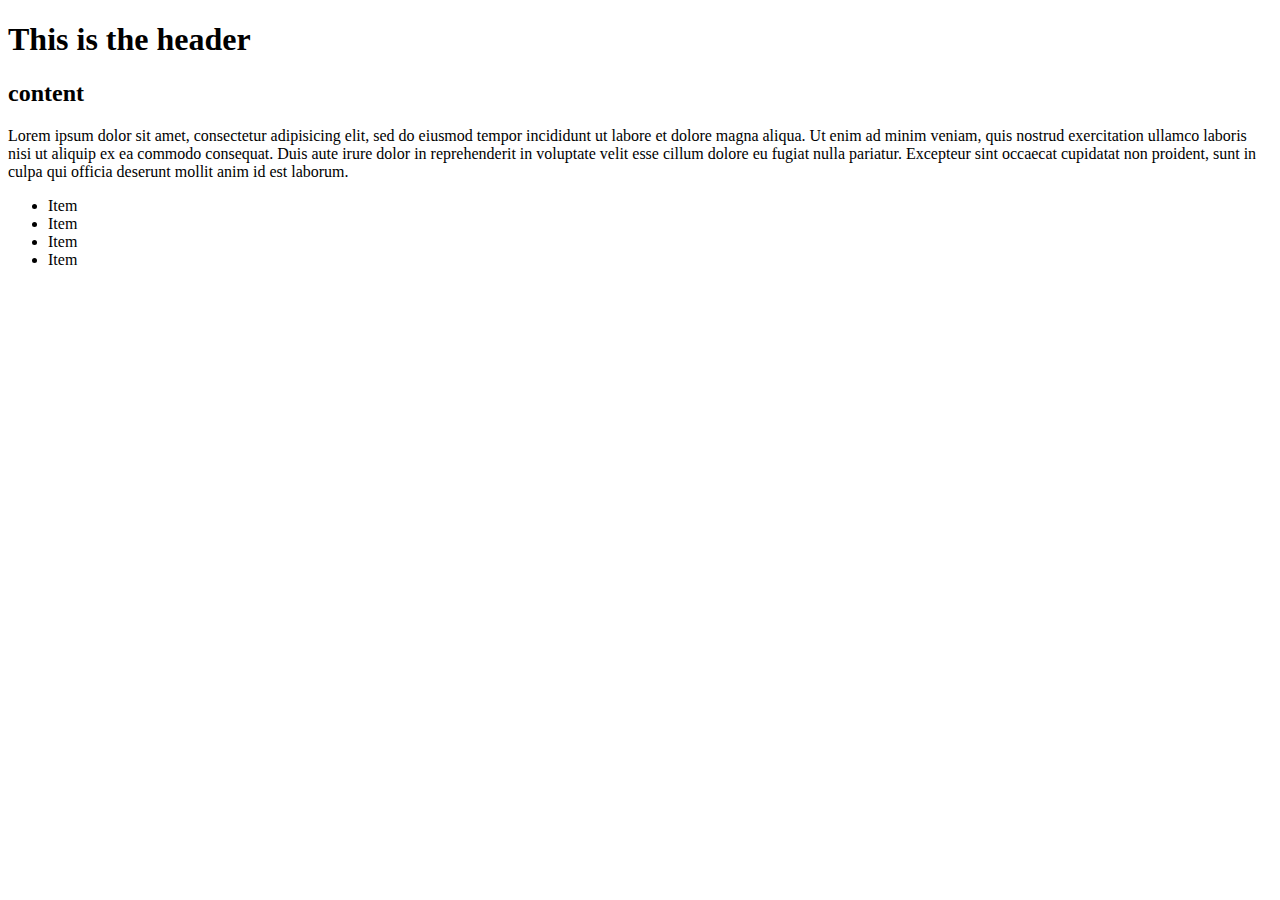
<file: 10_nested-templates/03_defined-templates/index.html>
<!DOCTYPE html>
<html lang="en">
<head>
    <meta charset="UTF-8">
    <meta name="viewport" content="width=device-width, initial-scale=1.0">
    <meta http-equiv="X-UA-Compatible" content="ie=edge">
    <title>Document</title>
</head>
<body>
    
<header>
    <h1>This is the header</h1>
</header>

    <main>
        <section>
            <h2>content</h2>
            <p>Lorem ipsum dolor sit amet, consectetur adipisicing elit, sed do eiusmod tempor incididunt ut labore et dolore magna aliqua. Ut enim ad minim veniam, quis nostrud exercitation ullamco laboris nisi ut aliquip ex ea commodo consequat. Duis aute irure dolor in reprehenderit in voluptate velit esse cillum dolore eu fugiat nulla pariatur. Excepteur sint occaecat cupidatat non proident, sunt in culpa qui officia deserunt mollit anim id est laborum.</p>
        </section>
    </main>
    
<footer>
    <ul>
        <li>Item</li>
        <li>Item</li>
        <li>Item</li>
        <li>Item</li>
    </ul>
</footer>

</body>
</html>
</file>
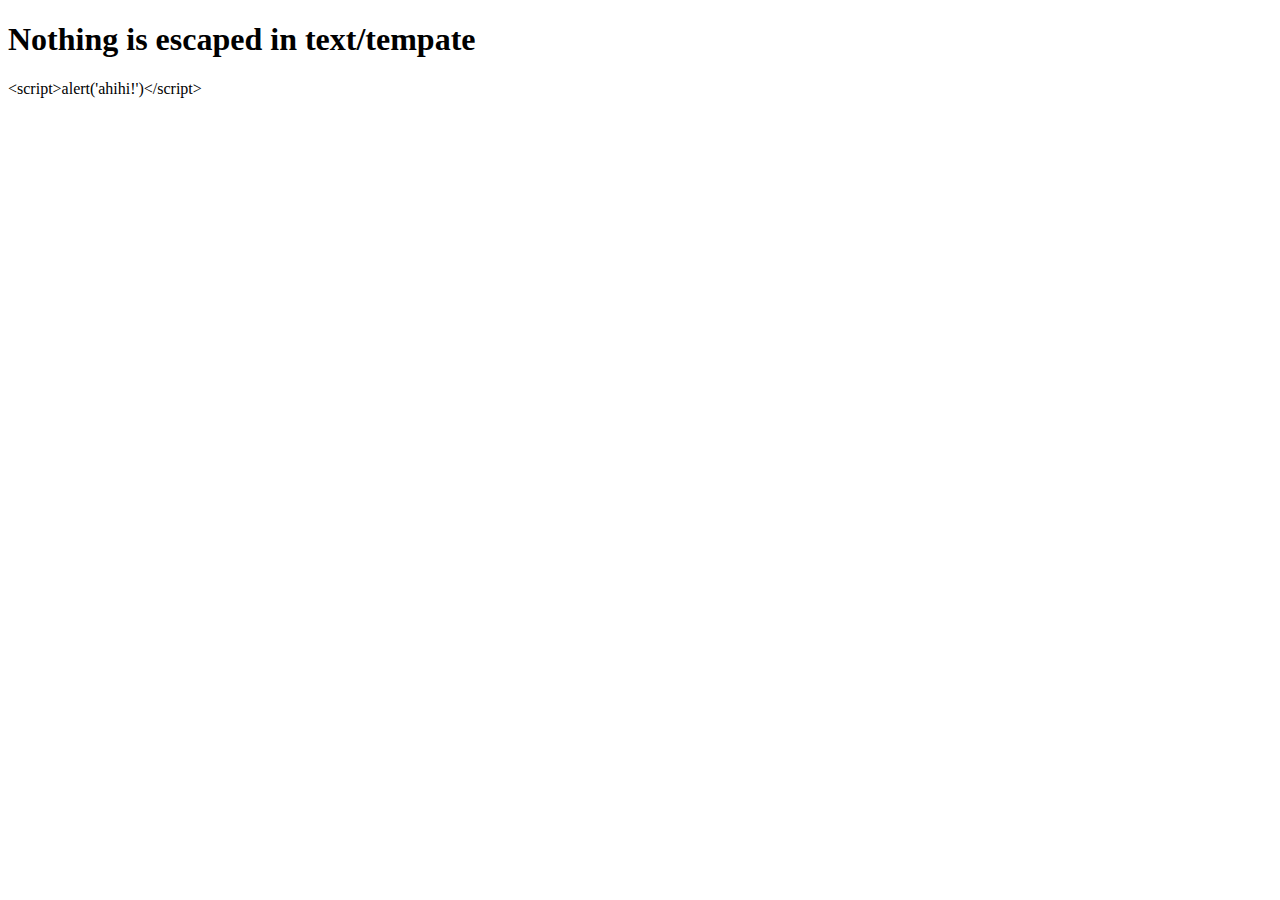
<file: 13_xss/01_escaped/index.html>
<!DOCTYPE html>
<html lang="en">
<head>
    <meta charset="UTF-8">
    <meta name="viewport" content="width=device-width, initial-scale=1.0">
    <meta http-equiv="X-UA-Compatible" content="ie=edge">
    <title>text template</title>
</head>
<body>
    <h1>Nothing is escaped in text/tempate</h1>
    &lt;script&gt;alert(&#39;ahihi!&#39;)&lt;/script&gt;

</body>
</html>
</file>
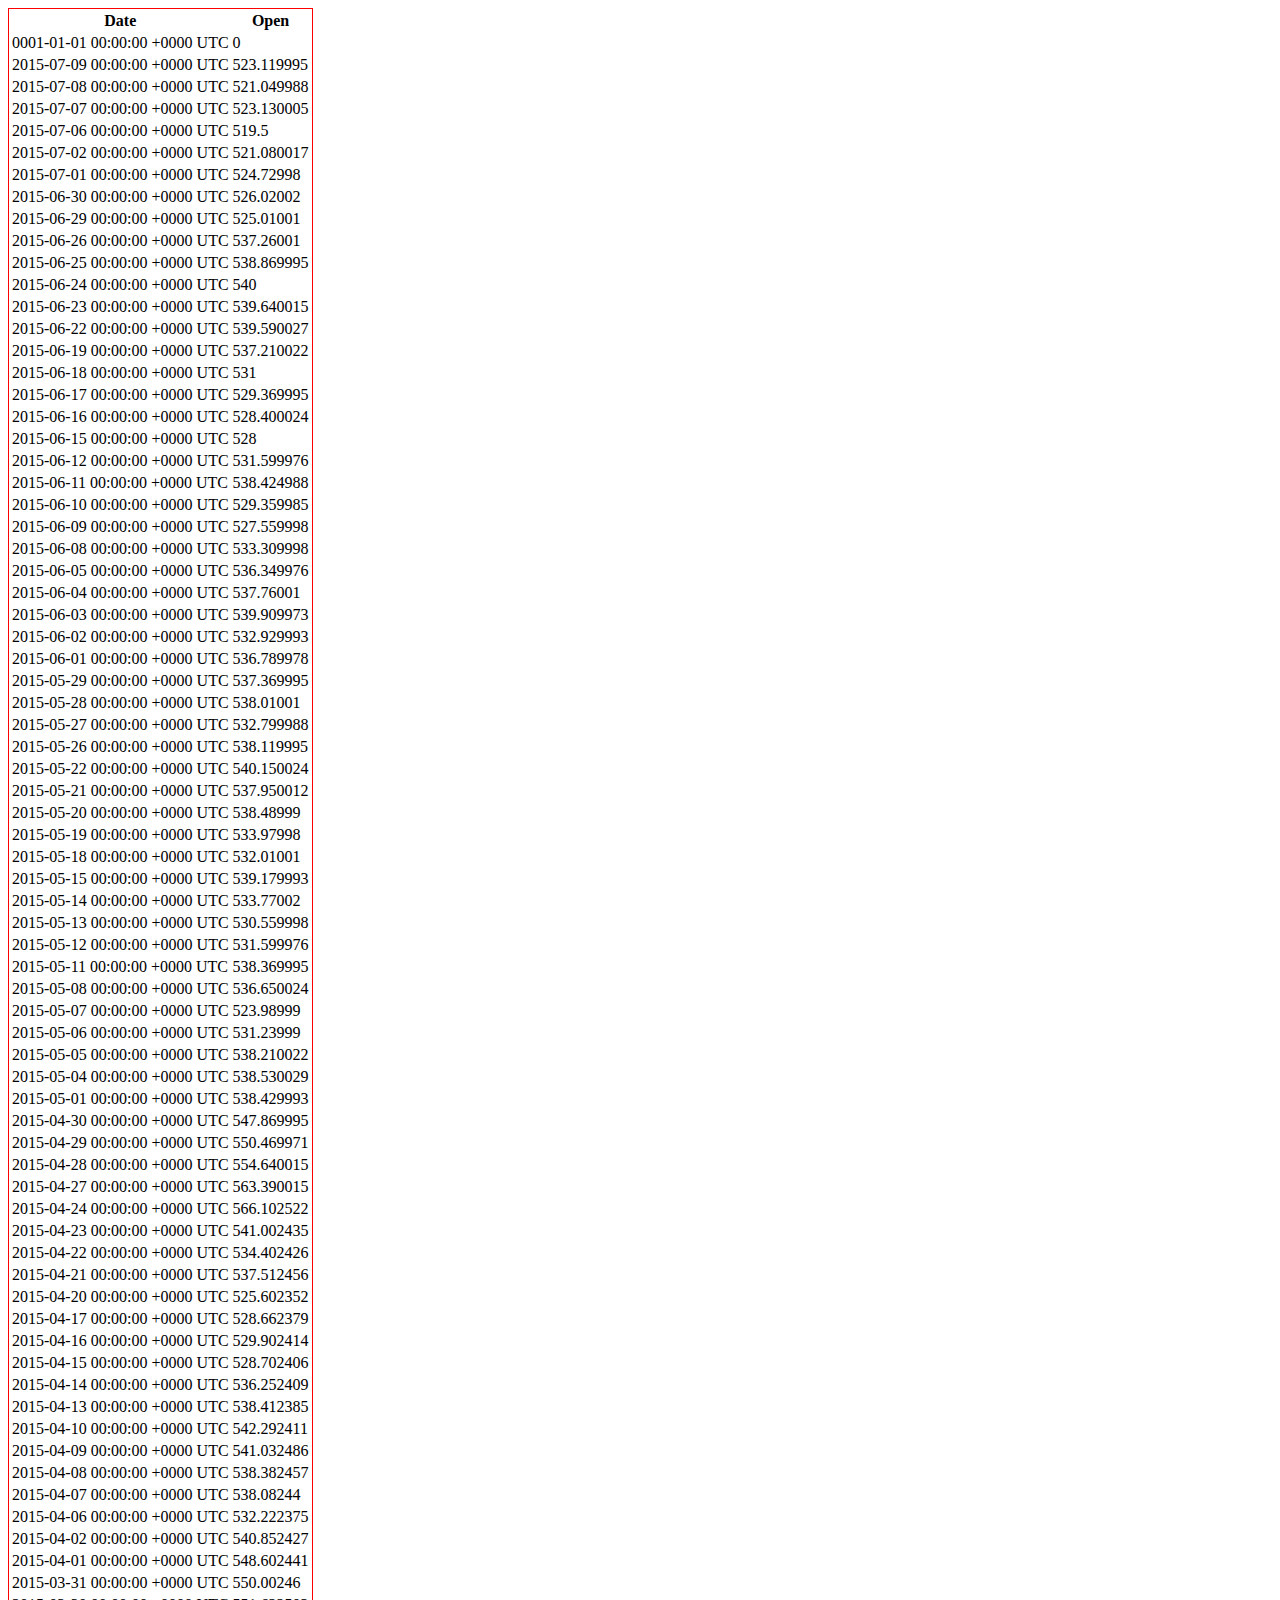
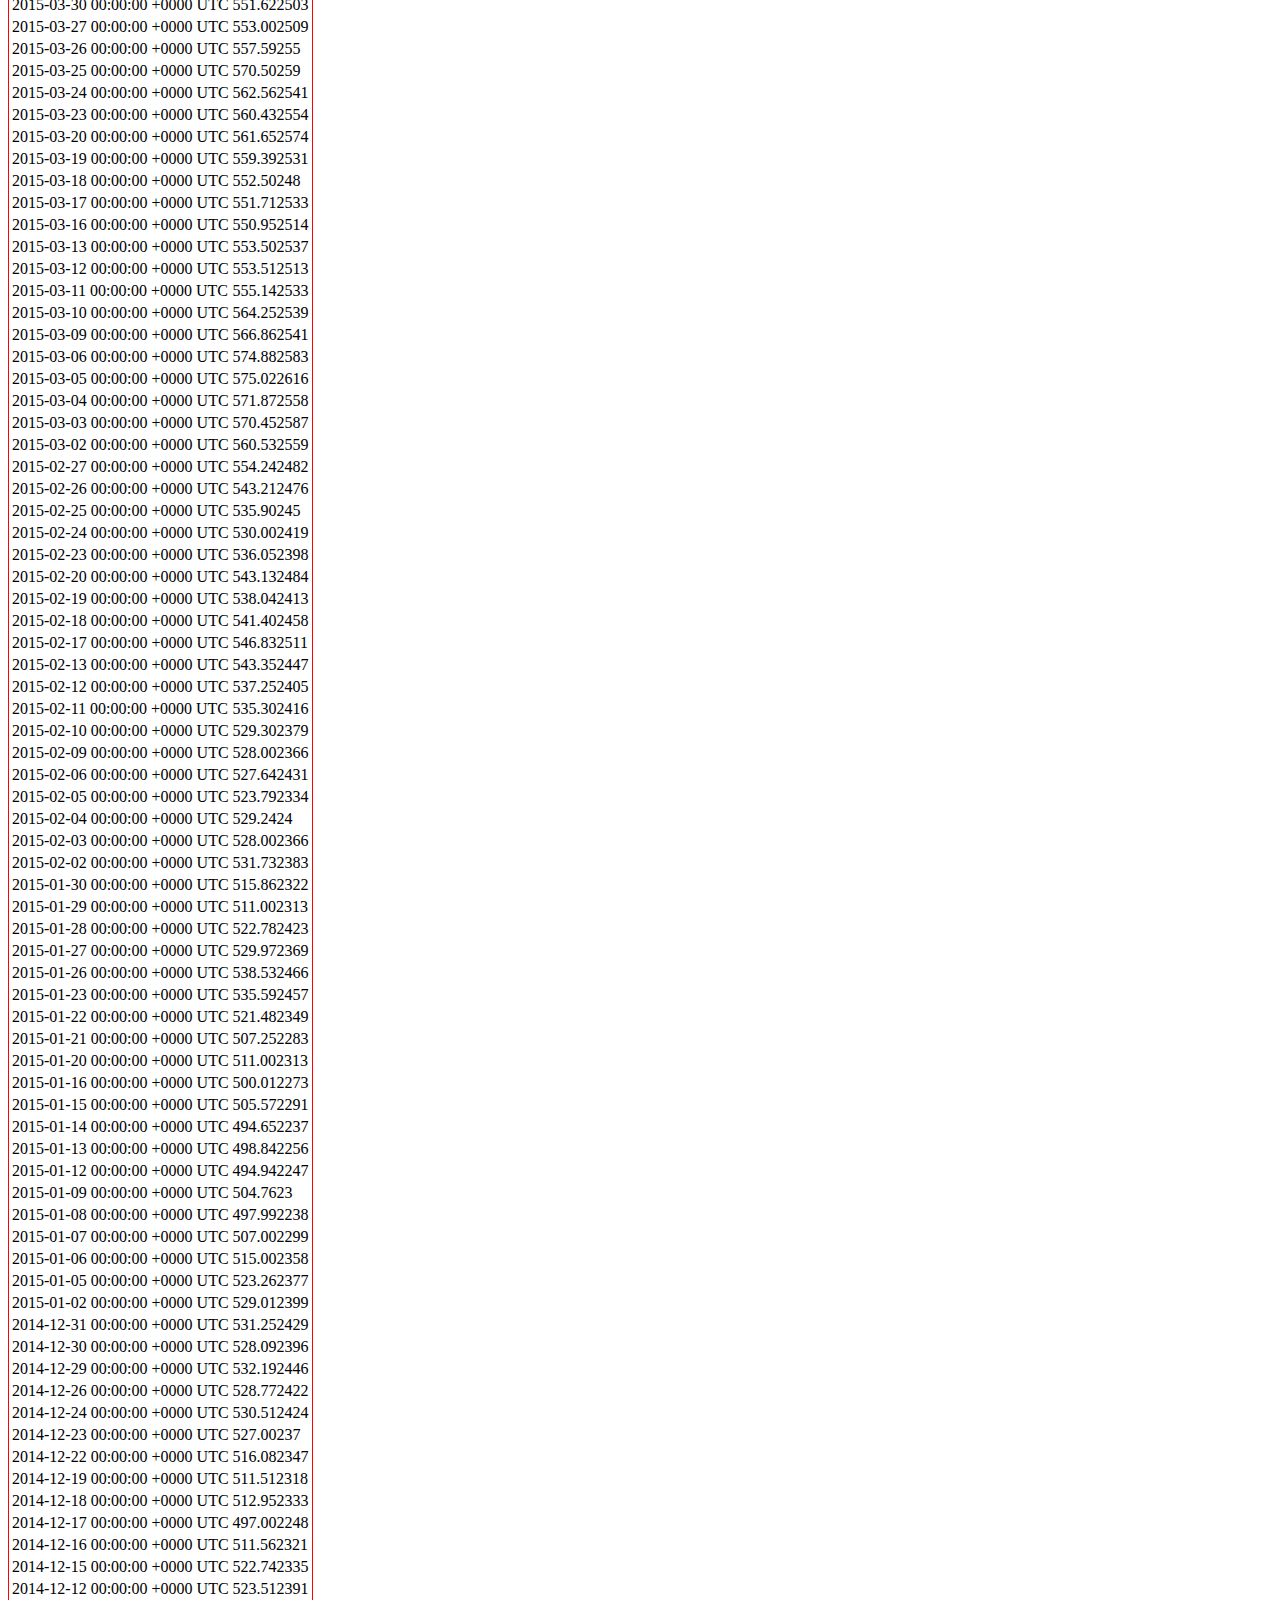
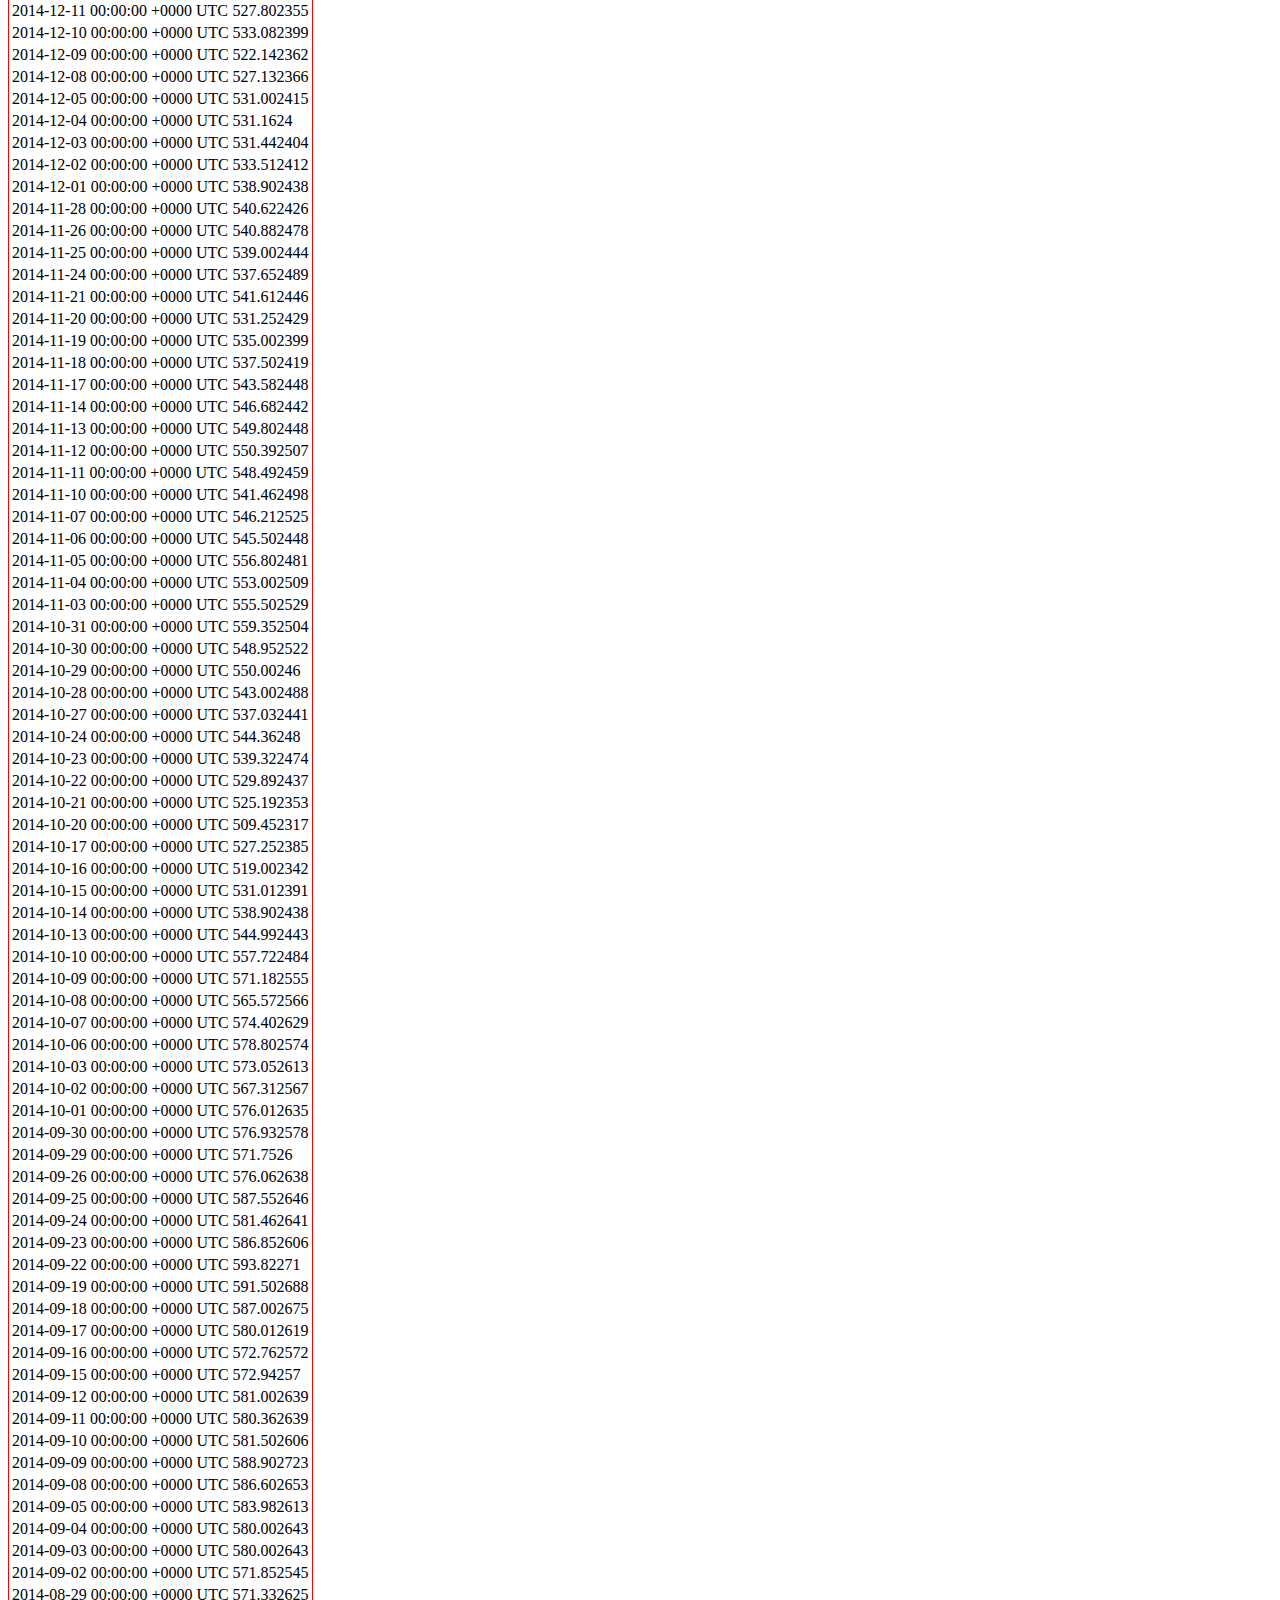
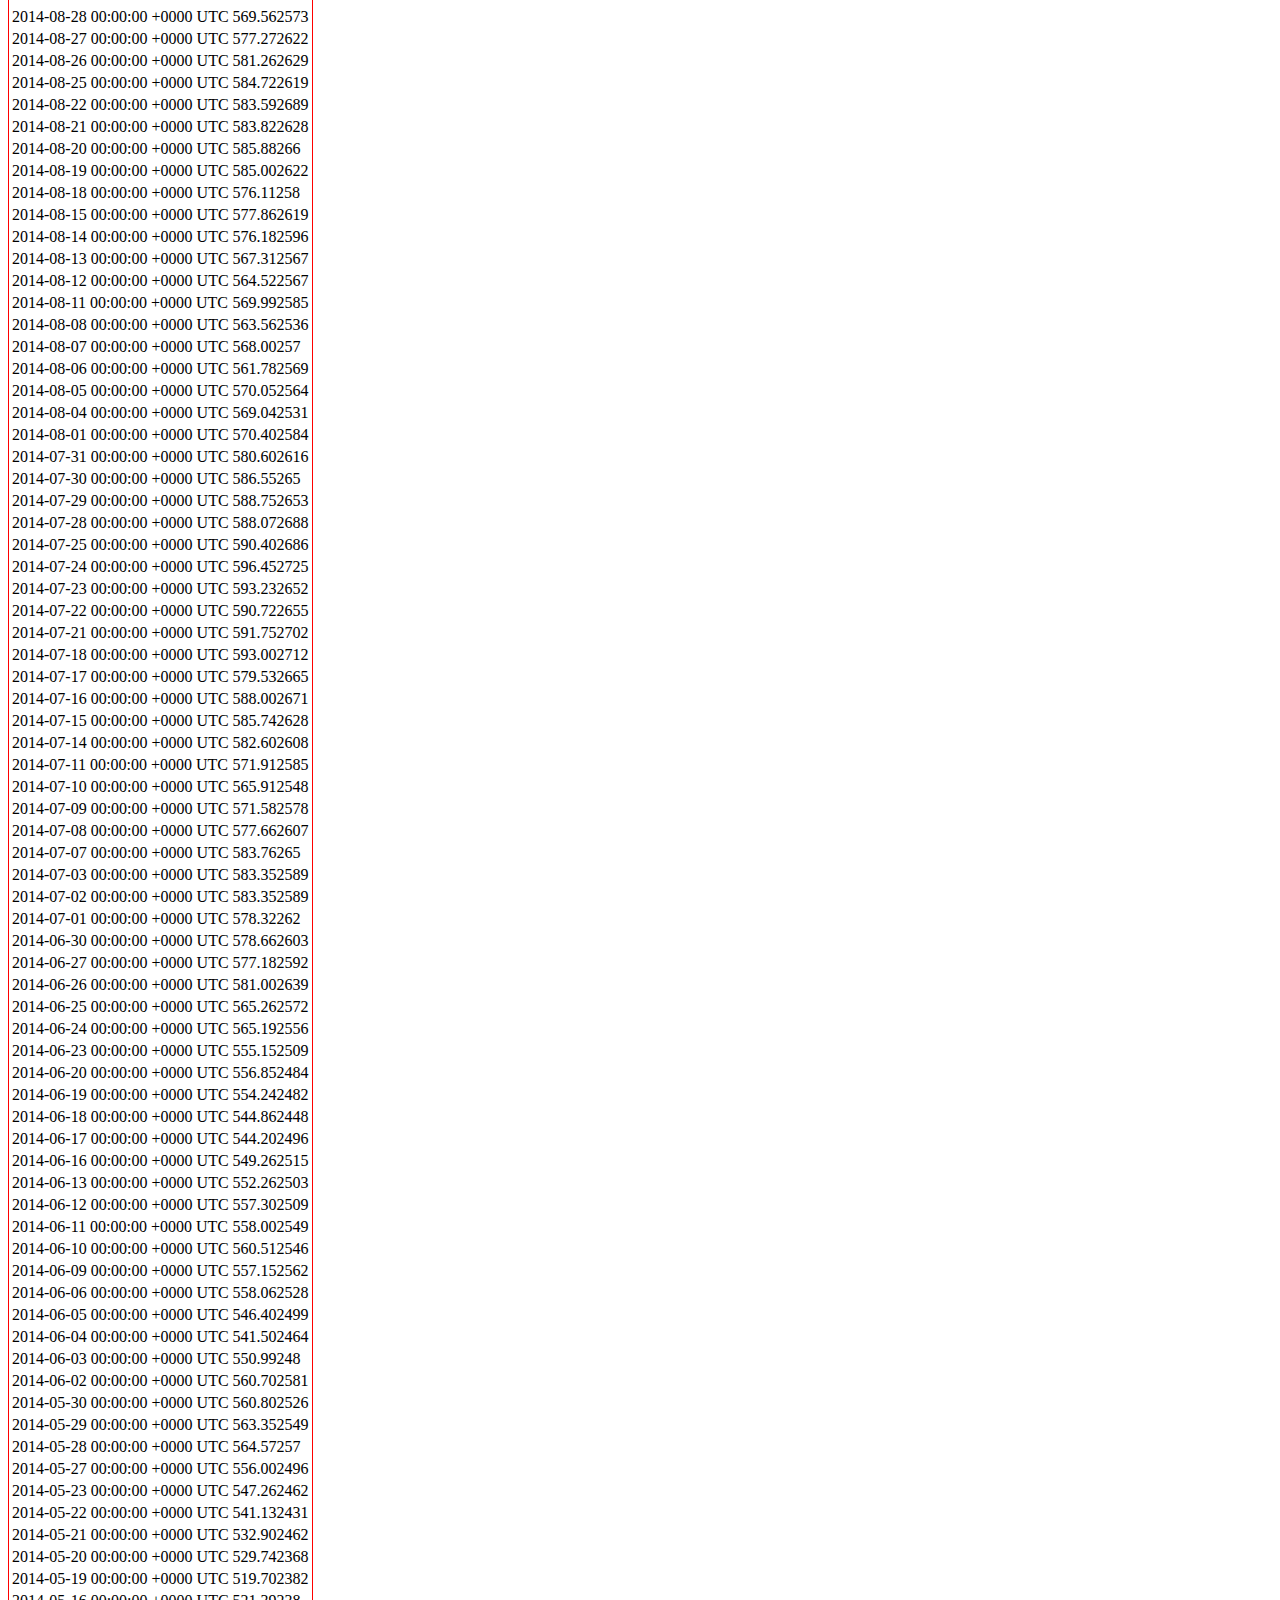
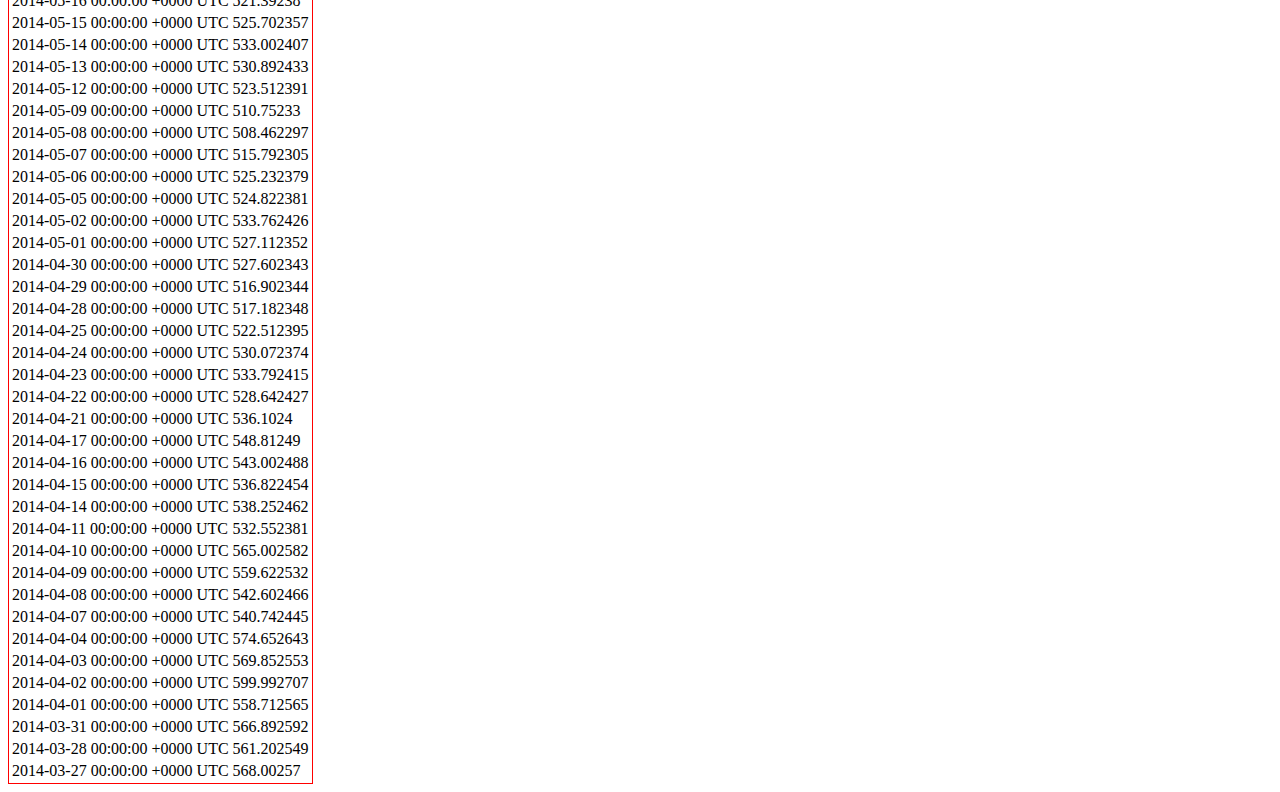
<file: 12_hands-on-exercises/05_csv-table/01/index.html>
<!DOCTYPE html>
<html lang="en">
<head>
    <meta charset="UTF-8">
    <meta name="viewport" content="width=device-width, initial-scale=1.0">
    <meta http-equiv="X-UA-Compatible" content="ie=edge">
    <title>Document</title>
    <style media="screen">
        table {
            border: 1px solid red;
        }
    </style>
</head>
<body>
    <table>
        <thead>
            <tr>

                    <th>
                        Date
                    </th>

                    <th>
                        Open
                    </th>

            </tr>

        </thead>

            <tr>
                <td>
                    0001-01-01 00:00:00 &#43;0000 UTC
                </td>
                <td>
                    0
                </td>
            </tr>

            <tr>
                <td>
                    2015-07-09 00:00:00 &#43;0000 UTC
                </td>
                <td>
                    523.119995
                </td>
            </tr>

            <tr>
                <td>
                    2015-07-08 00:00:00 &#43;0000 UTC
                </td>
                <td>
                    521.049988
                </td>
            </tr>

            <tr>
                <td>
                    2015-07-07 00:00:00 &#43;0000 UTC
                </td>
                <td>
                    523.130005
                </td>
            </tr>

            <tr>
                <td>
                    2015-07-06 00:00:00 &#43;0000 UTC
                </td>
                <td>
                    519.5
                </td>
            </tr>

            <tr>
                <td>
                    2015-07-02 00:00:00 &#43;0000 UTC
                </td>
                <td>
                    521.080017
                </td>
            </tr>

            <tr>
                <td>
                    2015-07-01 00:00:00 &#43;0000 UTC
                </td>
                <td>
                    524.72998
                </td>
            </tr>

            <tr>
                <td>
                    2015-06-30 00:00:00 &#43;0000 UTC
                </td>
                <td>
                    526.02002
                </td>
            </tr>

            <tr>
                <td>
                    2015-06-29 00:00:00 &#43;0000 UTC
                </td>
                <td>
                    525.01001
                </td>
            </tr>

            <tr>
                <td>
                    2015-06-26 00:00:00 &#43;0000 UTC
                </td>
                <td>
                    537.26001
                </td>
            </tr>

            <tr>
                <td>
                    2015-06-25 00:00:00 &#43;0000 UTC
                </td>
                <td>
                    538.869995
                </td>
            </tr>

            <tr>
                <td>
                    2015-06-24 00:00:00 &#43;0000 UTC
                </td>
                <td>
                    540
                </td>
            </tr>

            <tr>
                <td>
                    2015-06-23 00:00:00 &#43;0000 UTC
                </td>
                <td>
                    539.640015
                </td>
            </tr>

            <tr>
                <td>
                    2015-06-22 00:00:00 &#43;0000 UTC
                </td>
                <td>
                    539.590027
                </td>
            </tr>

            <tr>
                <td>
                    2015-06-19 00:00:00 &#43;0000 UTC
                </td>
                <td>
                    537.210022
                </td>
            </tr>

            <tr>
                <td>
                    2015-06-18 00:00:00 &#43;0000 UTC
                </td>
                <td>
                    531
                </td>
            </tr>

            <tr>
                <td>
                    2015-06-17 00:00:00 &#43;0000 UTC
                </td>
                <td>
                    529.369995
                </td>
            </tr>

            <tr>
                <td>
                    2015-06-16 00:00:00 &#43;0000 UTC
                </td>
                <td>
                    528.400024
                </td>
            </tr>

            <tr>
                <td>
                    2015-06-15 00:00:00 &#43;0000 UTC
                </td>
                <td>
                    528
                </td>
            </tr>

            <tr>
                <td>
                    2015-06-12 00:00:00 &#43;0000 UTC
                </td>
                <td>
                    531.599976
                </td>
            </tr>

            <tr>
                <td>
                    2015-06-11 00:00:00 &#43;0000 UTC
                </td>
                <td>
                    538.424988
                </td>
            </tr>

            <tr>
                <td>
                    2015-06-10 00:00:00 &#43;0000 UTC
                </td>
                <td>
                    529.359985
                </td>
            </tr>

            <tr>
                <td>
                    2015-06-09 00:00:00 &#43;0000 UTC
                </td>
                <td>
                    527.559998
                </td>
            </tr>

            <tr>
                <td>
                    2015-06-08 00:00:00 &#43;0000 UTC
                </td>
                <td>
                    533.309998
                </td>
            </tr>

            <tr>
                <td>
                    2015-06-05 00:00:00 &#43;0000 UTC
                </td>
                <td>
                    536.349976
                </td>
            </tr>

            <tr>
                <td>
                    2015-06-04 00:00:00 &#43;0000 UTC
                </td>
                <td>
                    537.76001
                </td>
            </tr>

            <tr>
                <td>
                    2015-06-03 00:00:00 &#43;0000 UTC
                </td>
                <td>
                    539.909973
                </td>
            </tr>

            <tr>
                <td>
                    2015-06-02 00:00:00 &#43;0000 UTC
                </td>
                <td>
                    532.929993
                </td>
            </tr>

            <tr>
                <td>
                    2015-06-01 00:00:00 &#43;0000 UTC
                </td>
                <td>
                    536.789978
                </td>
            </tr>

            <tr>
                <td>
                    2015-05-29 00:00:00 &#43;0000 UTC
                </td>
                <td>
                    537.369995
                </td>
            </tr>

            <tr>
                <td>
                    2015-05-28 00:00:00 &#43;0000 UTC
                </td>
                <td>
                    538.01001
                </td>
            </tr>

            <tr>
                <td>
                    2015-05-27 00:00:00 &#43;0000 UTC
                </td>
                <td>
                    532.799988
                </td>
            </tr>

            <tr>
                <td>
                    2015-05-26 00:00:00 &#43;0000 UTC
                </td>
                <td>
                    538.119995
                </td>
            </tr>

            <tr>
                <td>
                    2015-05-22 00:00:00 &#43;0000 UTC
                </td>
                <td>
                    540.150024
                </td>
            </tr>

            <tr>
                <td>
                    2015-05-21 00:00:00 &#43;0000 UTC
                </td>
                <td>
                    537.950012
                </td>
            </tr>

            <tr>
                <td>
                    2015-05-20 00:00:00 &#43;0000 UTC
                </td>
                <td>
                    538.48999
                </td>
            </tr>

            <tr>
                <td>
                    2015-05-19 00:00:00 &#43;0000 UTC
                </td>
                <td>
                    533.97998
                </td>
            </tr>

            <tr>
                <td>
                    2015-05-18 00:00:00 &#43;0000 UTC
                </td>
                <td>
                    532.01001
                </td>
            </tr>

            <tr>
                <td>
                    2015-05-15 00:00:00 &#43;0000 UTC
                </td>
                <td>
                    539.179993
                </td>
            </tr>

            <tr>
                <td>
                    2015-05-14 00:00:00 &#43;0000 UTC
                </td>
                <td>
                    533.77002
                </td>
            </tr>

            <tr>
                <td>
                    2015-05-13 00:00:00 &#43;0000 UTC
                </td>
                <td>
                    530.559998
                </td>
            </tr>

            <tr>
                <td>
                    2015-05-12 00:00:00 &#43;0000 UTC
                </td>
                <td>
                    531.599976
                </td>
            </tr>

            <tr>
                <td>
                    2015-05-11 00:00:00 &#43;0000 UTC
                </td>
                <td>
                    538.369995
                </td>
            </tr>

            <tr>
                <td>
                    2015-05-08 00:00:00 &#43;0000 UTC
                </td>
                <td>
                    536.650024
                </td>
            </tr>

            <tr>
                <td>
                    2015-05-07 00:00:00 &#43;0000 UTC
                </td>
                <td>
                    523.98999
                </td>
            </tr>

            <tr>
                <td>
                    2015-05-06 00:00:00 &#43;0000 UTC
                </td>
                <td>
                    531.23999
                </td>
            </tr>

            <tr>
                <td>
                    2015-05-05 00:00:00 &#43;0000 UTC
                </td>
                <td>
                    538.210022
                </td>
            </tr>

            <tr>
                <td>
                    2015-05-04 00:00:00 &#43;0000 UTC
                </td>
                <td>
                    538.530029
                </td>
            </tr>

            <tr>
                <td>
                    2015-05-01 00:00:00 &#43;0000 UTC
                </td>
                <td>
                    538.429993
                </td>
            </tr>

            <tr>
                <td>
                    2015-04-30 00:00:00 &#43;0000 UTC
                </td>
                <td>
                    547.869995
                </td>
            </tr>

            <tr>
                <td>
                    2015-04-29 00:00:00 &#43;0000 UTC
                </td>
                <td>
                    550.469971
                </td>
            </tr>

            <tr>
                <td>
                    2015-04-28 00:00:00 &#43;0000 UTC
                </td>
                <td>
                    554.640015
                </td>
            </tr>

            <tr>
                <td>
                    2015-04-27 00:00:00 &#43;0000 UTC
                </td>
                <td>
                    563.390015
                </td>
            </tr>

            <tr>
                <td>
                    2015-04-24 00:00:00 &#43;0000 UTC
                </td>
                <td>
                    566.102522
                </td>
            </tr>

            <tr>
                <td>
                    2015-04-23 00:00:00 &#43;0000 UTC
                </td>
                <td>
                    541.002435
                </td>
            </tr>

            <tr>
                <td>
                    2015-04-22 00:00:00 &#43;0000 UTC
                </td>
                <td>
                    534.402426
                </td>
            </tr>

            <tr>
                <td>
                    2015-04-21 00:00:00 &#43;0000 UTC
                </td>
                <td>
                    537.512456
                </td>
            </tr>

            <tr>
                <td>
                    2015-04-20 00:00:00 &#43;0000 UTC
                </td>
                <td>
                    525.602352
                </td>
            </tr>

            <tr>
                <td>
                    2015-04-17 00:00:00 &#43;0000 UTC
                </td>
                <td>
                    528.662379
                </td>
            </tr>

            <tr>
                <td>
                    2015-04-16 00:00:00 &#43;0000 UTC
                </td>
                <td>
                    529.902414
                </td>
            </tr>

            <tr>
                <td>
                    2015-04-15 00:00:00 &#43;0000 UTC
                </td>
                <td>
                    528.702406
                </td>
            </tr>

            <tr>
                <td>
                    2015-04-14 00:00:00 &#43;0000 UTC
                </td>
                <td>
                    536.252409
                </td>
            </tr>

            <tr>
                <td>
                    2015-04-13 00:00:00 &#43;0000 UTC
                </td>
                <td>
                    538.412385
                </td>
            </tr>

            <tr>
                <td>
                    2015-04-10 00:00:00 &#43;0000 UTC
                </td>
                <td>
                    542.292411
                </td>
            </tr>

            <tr>
                <td>
                    2015-04-09 00:00:00 &#43;0000 UTC
                </td>
                <td>
                    541.032486
                </td>
            </tr>

            <tr>
                <td>
                    2015-04-08 00:00:00 &#43;0000 UTC
                </td>
                <td>
                    538.382457
                </td>
            </tr>

            <tr>
                <td>
                    2015-04-07 00:00:00 &#43;0000 UTC
                </td>
                <td>
                    538.08244
                </td>
            </tr>

            <tr>
                <td>
                    2015-04-06 00:00:00 &#43;0000 UTC
                </td>
                <td>
                    532.222375
                </td>
            </tr>

            <tr>
                <td>
                    2015-04-02 00:00:00 &#43;0000 UTC
                </td>
                <td>
                    540.852427
                </td>
            </tr>

            <tr>
                <td>
                    2015-04-01 00:00:00 &#43;0000 UTC
                </td>
                <td>
                    548.602441
                </td>
            </tr>

            <tr>
                <td>
                    2015-03-31 00:00:00 &#43;0000 UTC
                </td>
                <td>
                    550.00246
                </td>
            </tr>

            <tr>
                <td>
                    2015-03-30 00:00:00 &#43;0000 UTC
                </td>
                <td>
                    551.622503
                </td>
            </tr>

            <tr>
                <td>
                    2015-03-27 00:00:00 &#43;0000 UTC
                </td>
                <td>
                    553.002509
                </td>
            </tr>

            <tr>
                <td>
                    2015-03-26 00:00:00 &#43;0000 UTC
                </td>
                <td>
                    557.59255
                </td>
            </tr>

            <tr>
                <td>
                    2015-03-25 00:00:00 &#43;0000 UTC
                </td>
                <td>
                    570.50259
                </td>
            </tr>

            <tr>
                <td>
                    2015-03-24 00:00:00 &#43;0000 UTC
                </td>
                <td>
                    562.562541
                </td>
            </tr>

            <tr>
                <td>
                    2015-03-23 00:00:00 &#43;0000 UTC
                </td>
                <td>
                    560.432554
                </td>
            </tr>

            <tr>
                <td>
                    2015-03-20 00:00:00 &#43;0000 UTC
                </td>
                <td>
                    561.652574
                </td>
            </tr>

            <tr>
                <td>
                    2015-03-19 00:00:00 &#43;0000 UTC
                </td>
                <td>
                    559.392531
                </td>
            </tr>

            <tr>
                <td>
                    2015-03-18 00:00:00 &#43;0000 UTC
                </td>
                <td>
                    552.50248
                </td>
            </tr>

            <tr>
                <td>
                    2015-03-17 00:00:00 &#43;0000 UTC
                </td>
                <td>
                    551.712533
                </td>
            </tr>

            <tr>
                <td>
                    2015-03-16 00:00:00 &#43;0000 UTC
                </td>
                <td>
                    550.952514
                </td>
            </tr>

            <tr>
                <td>
                    2015-03-13 00:00:00 &#43;0000 UTC
                </td>
                <td>
                    553.502537
                </td>
            </tr>

            <tr>
                <td>
                    2015-03-12 00:00:00 &#43;0000 UTC
                </td>
                <td>
                    553.512513
                </td>
            </tr>

            <tr>
                <td>
                    2015-03-11 00:00:00 &#43;0000 UTC
                </td>
                <td>
                    555.142533
                </td>
            </tr>

            <tr>
                <td>
                    2015-03-10 00:00:00 &#43;0000 UTC
                </td>
                <td>
                    564.252539
                </td>
            </tr>

            <tr>
                <td>
                    2015-03-09 00:00:00 &#43;0000 UTC
                </td>
                <td>
                    566.862541
                </td>
            </tr>

            <tr>
                <td>
                    2015-03-06 00:00:00 &#43;0000 UTC
                </td>
                <td>
                    574.882583
                </td>
            </tr>

            <tr>
                <td>
                    2015-03-05 00:00:00 &#43;0000 UTC
                </td>
                <td>
                    575.022616
                </td>
            </tr>

            <tr>
                <td>
                    2015-03-04 00:00:00 &#43;0000 UTC
                </td>
                <td>
                    571.872558
                </td>
            </tr>

            <tr>
                <td>
                    2015-03-03 00:00:00 &#43;0000 UTC
                </td>
                <td>
                    570.452587
                </td>
            </tr>

            <tr>
                <td>
                    2015-03-02 00:00:00 &#43;0000 UTC
                </td>
                <td>
                    560.532559
                </td>
            </tr>

            <tr>
                <td>
                    2015-02-27 00:00:00 &#43;0000 UTC
                </td>
                <td>
                    554.242482
                </td>
            </tr>

            <tr>
                <td>
                    2015-02-26 00:00:00 &#43;0000 UTC
                </td>
                <td>
                    543.212476
                </td>
            </tr>

            <tr>
                <td>
                    2015-02-25 00:00:00 &#43;0000 UTC
                </td>
                <td>
                    535.90245
                </td>
            </tr>

            <tr>
                <td>
                    2015-02-24 00:00:00 &#43;0000 UTC
                </td>
                <td>
                    530.002419
                </td>
            </tr>

            <tr>
                <td>
                    2015-02-23 00:00:00 &#43;0000 UTC
                </td>
                <td>
                    536.052398
                </td>
            </tr>

            <tr>
                <td>
                    2015-02-20 00:00:00 &#43;0000 UTC
                </td>
                <td>
                    543.132484
                </td>
            </tr>

            <tr>
                <td>
                    2015-02-19 00:00:00 &#43;0000 UTC
                </td>
                <td>
                    538.042413
                </td>
            </tr>

            <tr>
                <td>
                    2015-02-18 00:00:00 &#43;0000 UTC
                </td>
                <td>
                    541.402458
                </td>
            </tr>

            <tr>
                <td>
                    2015-02-17 00:00:00 &#43;0000 UTC
                </td>
                <td>
                    546.832511
                </td>
            </tr>

            <tr>
                <td>
                    2015-02-13 00:00:00 &#43;0000 UTC
                </td>
                <td>
                    543.352447
                </td>
            </tr>

            <tr>
                <td>
                    2015-02-12 00:00:00 &#43;0000 UTC
                </td>
                <td>
                    537.252405
                </td>
            </tr>

            <tr>
                <td>
                    2015-02-11 00:00:00 &#43;0000 UTC
                </td>
                <td>
                    535.302416
                </td>
            </tr>

            <tr>
                <td>
                    2015-02-10 00:00:00 &#43;0000 UTC
                </td>
                <td>
                    529.302379
                </td>
            </tr>

            <tr>
                <td>
                    2015-02-09 00:00:00 &#43;0000 UTC
                </td>
                <td>
                    528.002366
                </td>
            </tr>

            <tr>
                <td>
                    2015-02-06 00:00:00 &#43;0000 UTC
                </td>
                <td>
                    527.642431
                </td>
            </tr>

            <tr>
                <td>
                    2015-02-05 00:00:00 &#43;0000 UTC
                </td>
                <td>
                    523.792334
                </td>
            </tr>

            <tr>
                <td>
                    2015-02-04 00:00:00 &#43;0000 UTC
                </td>
                <td>
                    529.2424
                </td>
            </tr>

            <tr>
                <td>
                    2015-02-03 00:00:00 &#43;0000 UTC
                </td>
                <td>
                    528.002366
                </td>
            </tr>

            <tr>
                <td>
                    2015-02-02 00:00:00 &#43;0000 UTC
                </td>
                <td>
                    531.732383
                </td>
            </tr>

            <tr>
                <td>
                    2015-01-30 00:00:00 &#43;0000 UTC
                </td>
                <td>
                    515.862322
                </td>
            </tr>

            <tr>
                <td>
                    2015-01-29 00:00:00 &#43;0000 UTC
                </td>
                <td>
                    511.002313
                </td>
            </tr>

            <tr>
                <td>
                    2015-01-28 00:00:00 &#43;0000 UTC
                </td>
                <td>
                    522.782423
                </td>
            </tr>

            <tr>
                <td>
                    2015-01-27 00:00:00 &#43;0000 UTC
                </td>
                <td>
                    529.972369
                </td>
            </tr>

            <tr>
                <td>
                    2015-01-26 00:00:00 &#43;0000 UTC
                </td>
                <td>
                    538.532466
                </td>
            </tr>

            <tr>
                <td>
                    2015-01-23 00:00:00 &#43;0000 UTC
                </td>
                <td>
                    535.592457
                </td>
            </tr>

            <tr>
                <td>
                    2015-01-22 00:00:00 &#43;0000 UTC
                </td>
                <td>
                    521.482349
                </td>
            </tr>

            <tr>
                <td>
                    2015-01-21 00:00:00 &#43;0000 UTC
                </td>
                <td>
                    507.252283
                </td>
            </tr>

            <tr>
                <td>
                    2015-01-20 00:00:00 &#43;0000 UTC
                </td>
                <td>
                    511.002313
                </td>
            </tr>

            <tr>
                <td>
                    2015-01-16 00:00:00 &#43;0000 UTC
                </td>
                <td>
                    500.012273
                </td>
            </tr>

            <tr>
                <td>
                    2015-01-15 00:00:00 &#43;0000 UTC
                </td>
                <td>
                    505.572291
                </td>
            </tr>

            <tr>
                <td>
                    2015-01-14 00:00:00 &#43;0000 UTC
                </td>
                <td>
                    494.652237
                </td>
            </tr>

            <tr>
                <td>
                    2015-01-13 00:00:00 &#43;0000 UTC
                </td>
                <td>
                    498.842256
                </td>
            </tr>

            <tr>
                <td>
                    2015-01-12 00:00:00 &#43;0000 UTC
                </td>
                <td>
                    494.942247
                </td>
            </tr>

            <tr>
                <td>
                    2015-01-09 00:00:00 &#43;0000 UTC
                </td>
                <td>
                    504.7623
                </td>
            </tr>

            <tr>
                <td>
                    2015-01-08 00:00:00 &#43;0000 UTC
                </td>
                <td>
                    497.992238
                </td>
            </tr>

            <tr>
                <td>
                    2015-01-07 00:00:00 &#43;0000 UTC
                </td>
                <td>
                    507.002299
                </td>
            </tr>

            <tr>
                <td>
                    2015-01-06 00:00:00 &#43;0000 UTC
                </td>
                <td>
                    515.002358
                </td>
            </tr>

            <tr>
                <td>
                    2015-01-05 00:00:00 &#43;0000 UTC
                </td>
                <td>
                    523.262377
                </td>
            </tr>

            <tr>
                <td>
                    2015-01-02 00:00:00 &#43;0000 UTC
                </td>
                <td>
                    529.012399
                </td>
            </tr>

            <tr>
                <td>
                    2014-12-31 00:00:00 &#43;0000 UTC
                </td>
                <td>
                    531.252429
                </td>
            </tr>

            <tr>
                <td>
                    2014-12-30 00:00:00 &#43;0000 UTC
                </td>
                <td>
                    528.092396
                </td>
            </tr>

            <tr>
                <td>
                    2014-12-29 00:00:00 &#43;0000 UTC
                </td>
                <td>
                    532.192446
                </td>
            </tr>

            <tr>
                <td>
                    2014-12-26 00:00:00 &#43;0000 UTC
                </td>
                <td>
                    528.772422
                </td>
            </tr>

            <tr>
                <td>
                    2014-12-24 00:00:00 &#43;0000 UTC
                </td>
                <td>
                    530.512424
                </td>
            </tr>

            <tr>
                <td>
                    2014-12-23 00:00:00 &#43;0000 UTC
                </td>
                <td>
                    527.00237
                </td>
            </tr>

            <tr>
                <td>
                    2014-12-22 00:00:00 &#43;0000 UTC
                </td>
                <td>
                    516.082347
                </td>
            </tr>

            <tr>
                <td>
                    2014-12-19 00:00:00 &#43;0000 UTC
                </td>
                <td>
                    511.512318
                </td>
            </tr>

            <tr>
                <td>
                    2014-12-18 00:00:00 &#43;0000 UTC
                </td>
                <td>
                    512.952333
                </td>
            </tr>

            <tr>
                <td>
                    2014-12-17 00:00:00 &#43;0000 UTC
                </td>
                <td>
                    497.002248
                </td>
            </tr>

            <tr>
                <td>
                    2014-12-16 00:00:00 &#43;0000 UTC
                </td>
                <td>
                    511.562321
                </td>
            </tr>

            <tr>
                <td>
                    2014-12-15 00:00:00 &#43;0000 UTC
                </td>
                <td>
                    522.742335
                </td>
            </tr>

            <tr>
                <td>
                    2014-12-12 00:00:00 &#43;0000 UTC
                </td>
                <td>
                    523.512391
                </td>
            </tr>

            <tr>
                <td>
                    2014-12-11 00:00:00 &#43;0000 UTC
                </td>
                <td>
                    527.802355
                </td>
            </tr>

            <tr>
                <td>
                    2014-12-10 00:00:00 &#43;0000 UTC
                </td>
                <td>
                    533.082399
                </td>
            </tr>

            <tr>
                <td>
                    2014-12-09 00:00:00 &#43;0000 UTC
                </td>
                <td>
                    522.142362
                </td>
            </tr>

            <tr>
                <td>
                    2014-12-08 00:00:00 &#43;0000 UTC
                </td>
                <td>
                    527.132366
                </td>
            </tr>

            <tr>
                <td>
                    2014-12-05 00:00:00 &#43;0000 UTC
                </td>
                <td>
                    531.002415
                </td>
            </tr>

            <tr>
                <td>
                    2014-12-04 00:00:00 &#43;0000 UTC
                </td>
                <td>
                    531.1624
                </td>
            </tr>

            <tr>
                <td>
                    2014-12-03 00:00:00 &#43;0000 UTC
                </td>
                <td>
                    531.442404
                </td>
            </tr>

            <tr>
                <td>
                    2014-12-02 00:00:00 &#43;0000 UTC
                </td>
                <td>
                    533.512412
                </td>
            </tr>

            <tr>
                <td>
                    2014-12-01 00:00:00 &#43;0000 UTC
                </td>
                <td>
                    538.902438
                </td>
            </tr>

            <tr>
                <td>
                    2014-11-28 00:00:00 &#43;0000 UTC
                </td>
                <td>
                    540.622426
                </td>
            </tr>

            <tr>
                <td>
                    2014-11-26 00:00:00 &#43;0000 UTC
                </td>
                <td>
                    540.882478
                </td>
            </tr>

            <tr>
                <td>
                    2014-11-25 00:00:00 &#43;0000 UTC
                </td>
                <td>
                    539.002444
                </td>
            </tr>

            <tr>
                <td>
                    2014-11-24 00:00:00 &#43;0000 UTC
                </td>
                <td>
                    537.652489
                </td>
            </tr>

            <tr>
                <td>
                    2014-11-21 00:00:00 &#43;0000 UTC
                </td>
                <td>
                    541.612446
                </td>
            </tr>

            <tr>
                <td>
                    2014-11-20 00:00:00 &#43;0000 UTC
                </td>
                <td>
                    531.252429
                </td>
            </tr>

            <tr>
                <td>
                    2014-11-19 00:00:00 &#43;0000 UTC
                </td>
                <td>
                    535.002399
                </td>
            </tr>

            <tr>
                <td>
                    2014-11-18 00:00:00 &#43;0000 UTC
                </td>
                <td>
                    537.502419
                </td>
            </tr>

            <tr>
                <td>
                    2014-11-17 00:00:00 &#43;0000 UTC
                </td>
                <td>
                    543.582448
                </td>
            </tr>

            <tr>
                <td>
                    2014-11-14 00:00:00 &#43;0000 UTC
                </td>
                <td>
                    546.682442
                </td>
            </tr>

            <tr>
                <td>
                    2014-11-13 00:00:00 &#43;0000 UTC
                </td>
                <td>
                    549.802448
                </td>
            </tr>

            <tr>
                <td>
                    2014-11-12 00:00:00 &#43;0000 UTC
                </td>
                <td>
                    550.392507
                </td>
            </tr>

            <tr>
                <td>
                    2014-11-11 00:00:00 &#43;0000 UTC
                </td>
                <td>
                    548.492459
                </td>
            </tr>

            <tr>
                <td>
                    2014-11-10 00:00:00 &#43;0000 UTC
                </td>
                <td>
                    541.462498
                </td>
            </tr>

            <tr>
                <td>
                    2014-11-07 00:00:00 &#43;0000 UTC
                </td>
                <td>
                    546.212525
                </td>
            </tr>

            <tr>
                <td>
                    2014-11-06 00:00:00 &#43;0000 UTC
                </td>
                <td>
                    545.502448
                </td>
            </tr>

            <tr>
                <td>
                    2014-11-05 00:00:00 &#43;0000 UTC
                </td>
                <td>
                    556.802481
                </td>
            </tr>

            <tr>
                <td>
                    2014-11-04 00:00:00 &#43;0000 UTC
                </td>
                <td>
                    553.002509
                </td>
            </tr>

            <tr>
                <td>
                    2014-11-03 00:00:00 &#43;0000 UTC
                </td>
                <td>
                    555.502529
                </td>
            </tr>

            <tr>
                <td>
                    2014-10-31 00:00:00 &#43;0000 UTC
                </td>
                <td>
                    559.352504
                </td>
            </tr>

            <tr>
                <td>
                    2014-10-30 00:00:00 &#43;0000 UTC
                </td>
                <td>
                    548.952522
                </td>
            </tr>

            <tr>
                <td>
                    2014-10-29 00:00:00 &#43;0000 UTC
                </td>
                <td>
                    550.00246
                </td>
            </tr>

            <tr>
                <td>
                    2014-10-28 00:00:00 &#43;0000 UTC
                </td>
                <td>
                    543.002488
                </td>
            </tr>

            <tr>
                <td>
                    2014-10-27 00:00:00 &#43;0000 UTC
                </td>
                <td>
                    537.032441
                </td>
            </tr>

            <tr>
                <td>
                    2014-10-24 00:00:00 &#43;0000 UTC
                </td>
                <td>
                    544.36248
                </td>
            </tr>

            <tr>
                <td>
                    2014-10-23 00:00:00 &#43;0000 UTC
                </td>
                <td>
                    539.322474
                </td>
            </tr>

            <tr>
                <td>
                    2014-10-22 00:00:00 &#43;0000 UTC
                </td>
                <td>
                    529.892437
                </td>
            </tr>

            <tr>
                <td>
                    2014-10-21 00:00:00 &#43;0000 UTC
                </td>
                <td>
                    525.192353
                </td>
            </tr>

            <tr>
                <td>
                    2014-10-20 00:00:00 &#43;0000 UTC
                </td>
                <td>
                    509.452317
                </td>
            </tr>

            <tr>
                <td>
                    2014-10-17 00:00:00 &#43;0000 UTC
                </td>
                <td>
                    527.252385
                </td>
            </tr>

            <tr>
                <td>
                    2014-10-16 00:00:00 &#43;0000 UTC
                </td>
                <td>
                    519.002342
                </td>
            </tr>

            <tr>
                <td>
                    2014-10-15 00:00:00 &#43;0000 UTC
                </td>
                <td>
                    531.012391
                </td>
            </tr>

            <tr>
                <td>
                    2014-10-14 00:00:00 &#43;0000 UTC
                </td>
                <td>
                    538.902438
                </td>
            </tr>

            <tr>
                <td>
                    2014-10-13 00:00:00 &#43;0000 UTC
                </td>
                <td>
                    544.992443
                </td>
            </tr>

            <tr>
                <td>
                    2014-10-10 00:00:00 &#43;0000 UTC
                </td>
                <td>
                    557.722484
                </td>
            </tr>

            <tr>
                <td>
                    2014-10-09 00:00:00 &#43;0000 UTC
                </td>
                <td>
                    571.182555
                </td>
            </tr>

            <tr>
                <td>
                    2014-10-08 00:00:00 &#43;0000 UTC
                </td>
                <td>
                    565.572566
                </td>
            </tr>

            <tr>
                <td>
                    2014-10-07 00:00:00 &#43;0000 UTC
                </td>
                <td>
                    574.402629
                </td>
            </tr>

            <tr>
                <td>
                    2014-10-06 00:00:00 &#43;0000 UTC
                </td>
                <td>
                    578.802574
                </td>
            </tr>

            <tr>
                <td>
                    2014-10-03 00:00:00 &#43;0000 UTC
                </td>
                <td>
                    573.052613
                </td>
            </tr>

            <tr>
                <td>
                    2014-10-02 00:00:00 &#43;0000 UTC
                </td>
                <td>
                    567.312567
                </td>
            </tr>

            <tr>
                <td>
                    2014-10-01 00:00:00 &#43;0000 UTC
                </td>
                <td>
                    576.012635
                </td>
            </tr>

            <tr>
                <td>
                    2014-09-30 00:00:00 &#43;0000 UTC
                </td>
                <td>
                    576.932578
                </td>
            </tr>

            <tr>
                <td>
                    2014-09-29 00:00:00 &#43;0000 UTC
                </td>
                <td>
                    571.7526
                </td>
            </tr>

            <tr>
                <td>
                    2014-09-26 00:00:00 &#43;0000 UTC
                </td>
                <td>
                    576.062638
                </td>
            </tr>

            <tr>
                <td>
                    2014-09-25 00:00:00 &#43;0000 UTC
                </td>
                <td>
                    587.552646
                </td>
            </tr>

            <tr>
                <td>
                    2014-09-24 00:00:00 &#43;0000 UTC
                </td>
                <td>
                    581.462641
                </td>
            </tr>

            <tr>
                <td>
                    2014-09-23 00:00:00 &#43;0000 UTC
                </td>
                <td>
                    586.852606
                </td>
            </tr>

            <tr>
                <td>
                    2014-09-22 00:00:00 &#43;0000 UTC
                </td>
                <td>
                    593.82271
                </td>
            </tr>

            <tr>
                <td>
                    2014-09-19 00:00:00 &#43;0000 UTC
                </td>
                <td>
                    591.502688
                </td>
            </tr>

            <tr>
                <td>
                    2014-09-18 00:00:00 &#43;0000 UTC
                </td>
                <td>
                    587.002675
                </td>
            </tr>

            <tr>
                <td>
                    2014-09-17 00:00:00 &#43;0000 UTC
                </td>
                <td>
                    580.012619
                </td>
            </tr>

            <tr>
                <td>
                    2014-09-16 00:00:00 &#43;0000 UTC
                </td>
                <td>
                    572.762572
                </td>
            </tr>

            <tr>
                <td>
                    2014-09-15 00:00:00 &#43;0000 UTC
                </td>
                <td>
                    572.94257
                </td>
            </tr>

            <tr>
                <td>
                    2014-09-12 00:00:00 &#43;0000 UTC
                </td>
                <td>
                    581.002639
                </td>
            </tr>

            <tr>
                <td>
                    2014-09-11 00:00:00 &#43;0000 UTC
                </td>
                <td>
                    580.362639
                </td>
            </tr>

            <tr>
                <td>
                    2014-09-10 00:00:00 &#43;0000 UTC
                </td>
                <td>
                    581.502606
                </td>
            </tr>

            <tr>
                <td>
                    2014-09-09 00:00:00 &#43;0000 UTC
                </td>
                <td>
                    588.902723
                </td>
            </tr>

            <tr>
                <td>
                    2014-09-08 00:00:00 &#43;0000 UTC
                </td>
                <td>
                    586.602653
                </td>
            </tr>

            <tr>
                <td>
                    2014-09-05 00:00:00 &#43;0000 UTC
                </td>
                <td>
                    583.982613
                </td>
            </tr>

            <tr>
                <td>
                    2014-09-04 00:00:00 &#43;0000 UTC
                </td>
                <td>
                    580.002643
                </td>
            </tr>

            <tr>
                <td>
                    2014-09-03 00:00:00 &#43;0000 UTC
                </td>
                <td>
                    580.002643
                </td>
            </tr>

            <tr>
                <td>
                    2014-09-02 00:00:00 &#43;0000 UTC
                </td>
                <td>
                    571.852545
                </td>
            </tr>

            <tr>
                <td>
                    2014-08-29 00:00:00 &#43;0000 UTC
                </td>
                <td>
                    571.332625
                </td>
            </tr>

            <tr>
                <td>
                    2014-08-28 00:00:00 &#43;0000 UTC
                </td>
                <td>
                    569.562573
                </td>
            </tr>

            <tr>
                <td>
                    2014-08-27 00:00:00 &#43;0000 UTC
                </td>
                <td>
                    577.272622
                </td>
            </tr>

            <tr>
                <td>
                    2014-08-26 00:00:00 &#43;0000 UTC
                </td>
                <td>
                    581.262629
                </td>
            </tr>

            <tr>
                <td>
                    2014-08-25 00:00:00 &#43;0000 UTC
                </td>
                <td>
                    584.722619
                </td>
            </tr>

            <tr>
                <td>
                    2014-08-22 00:00:00 &#43;0000 UTC
                </td>
                <td>
                    583.592689
                </td>
            </tr>

            <tr>
                <td>
                    2014-08-21 00:00:00 &#43;0000 UTC
                </td>
                <td>
                    583.822628
                </td>
            </tr>

            <tr>
                <td>
                    2014-08-20 00:00:00 &#43;0000 UTC
                </td>
                <td>
                    585.88266
                </td>
            </tr>

            <tr>
                <td>
                    2014-08-19 00:00:00 &#43;0000 UTC
                </td>
                <td>
                    585.002622
                </td>
            </tr>

            <tr>
                <td>
                    2014-08-18 00:00:00 &#43;0000 UTC
                </td>
                <td>
                    576.11258
                </td>
            </tr>

            <tr>
                <td>
                    2014-08-15 00:00:00 &#43;0000 UTC
                </td>
                <td>
                    577.862619
                </td>
            </tr>

            <tr>
                <td>
                    2014-08-14 00:00:00 &#43;0000 UTC
                </td>
                <td>
                    576.182596
                </td>
            </tr>

            <tr>
                <td>
                    2014-08-13 00:00:00 &#43;0000 UTC
                </td>
                <td>
                    567.312567
                </td>
            </tr>

            <tr>
                <td>
                    2014-08-12 00:00:00 &#43;0000 UTC
                </td>
                <td>
                    564.522567
                </td>
            </tr>

            <tr>
                <td>
                    2014-08-11 00:00:00 &#43;0000 UTC
                </td>
                <td>
                    569.992585
                </td>
            </tr>

            <tr>
                <td>
                    2014-08-08 00:00:00 &#43;0000 UTC
                </td>
                <td>
                    563.562536
                </td>
            </tr>

            <tr>
                <td>
                    2014-08-07 00:00:00 &#43;0000 UTC
                </td>
                <td>
                    568.00257
                </td>
            </tr>

            <tr>
                <td>
                    2014-08-06 00:00:00 &#43;0000 UTC
                </td>
                <td>
                    561.782569
                </td>
            </tr>

            <tr>
                <td>
                    2014-08-05 00:00:00 &#43;0000 UTC
                </td>
                <td>
                    570.052564
                </td>
            </tr>

            <tr>
                <td>
                    2014-08-04 00:00:00 &#43;0000 UTC
                </td>
                <td>
                    569.042531
                </td>
            </tr>

            <tr>
                <td>
                    2014-08-01 00:00:00 &#43;0000 UTC
                </td>
                <td>
                    570.402584
                </td>
            </tr>

            <tr>
                <td>
                    2014-07-31 00:00:00 &#43;0000 UTC
                </td>
                <td>
                    580.602616
                </td>
            </tr>

            <tr>
                <td>
                    2014-07-30 00:00:00 &#43;0000 UTC
                </td>
                <td>
                    586.55265
                </td>
            </tr>

            <tr>
                <td>
                    2014-07-29 00:00:00 &#43;0000 UTC
                </td>
                <td>
                    588.752653
                </td>
            </tr>

            <tr>
                <td>
                    2014-07-28 00:00:00 &#43;0000 UTC
                </td>
                <td>
                    588.072688
                </td>
            </tr>

            <tr>
                <td>
                    2014-07-25 00:00:00 &#43;0000 UTC
                </td>
                <td>
                    590.402686
                </td>
            </tr>

            <tr>
                <td>
                    2014-07-24 00:00:00 &#43;0000 UTC
                </td>
                <td>
                    596.452725
                </td>
            </tr>

            <tr>
                <td>
                    2014-07-23 00:00:00 &#43;0000 UTC
                </td>
                <td>
                    593.232652
                </td>
            </tr>

            <tr>
                <td>
                    2014-07-22 00:00:00 &#43;0000 UTC
                </td>
                <td>
                    590.722655
                </td>
            </tr>

            <tr>
                <td>
                    2014-07-21 00:00:00 &#43;0000 UTC
                </td>
                <td>
                    591.752702
                </td>
            </tr>

            <tr>
                <td>
                    2014-07-18 00:00:00 &#43;0000 UTC
                </td>
                <td>
                    593.002712
                </td>
            </tr>

            <tr>
                <td>
                    2014-07-17 00:00:00 &#43;0000 UTC
                </td>
                <td>
                    579.532665
                </td>
            </tr>

            <tr>
                <td>
                    2014-07-16 00:00:00 &#43;0000 UTC
                </td>
                <td>
                    588.002671
                </td>
            </tr>

            <tr>
                <td>
                    2014-07-15 00:00:00 &#43;0000 UTC
                </td>
                <td>
                    585.742628
                </td>
            </tr>

            <tr>
                <td>
                    2014-07-14 00:00:00 &#43;0000 UTC
                </td>
                <td>
                    582.602608
                </td>
            </tr>

            <tr>
                <td>
                    2014-07-11 00:00:00 &#43;0000 UTC
                </td>
                <td>
                    571.912585
                </td>
            </tr>

            <tr>
                <td>
                    2014-07-10 00:00:00 &#43;0000 UTC
                </td>
                <td>
                    565.912548
                </td>
            </tr>

            <tr>
                <td>
                    2014-07-09 00:00:00 &#43;0000 UTC
                </td>
                <td>
                    571.582578
                </td>
            </tr>

            <tr>
                <td>
                    2014-07-08 00:00:00 &#43;0000 UTC
                </td>
                <td>
                    577.662607
                </td>
            </tr>

            <tr>
                <td>
                    2014-07-07 00:00:00 &#43;0000 UTC
                </td>
                <td>
                    583.76265
                </td>
            </tr>

            <tr>
                <td>
                    2014-07-03 00:00:00 &#43;0000 UTC
                </td>
                <td>
                    583.352589
                </td>
            </tr>

            <tr>
                <td>
                    2014-07-02 00:00:00 &#43;0000 UTC
                </td>
                <td>
                    583.352589
                </td>
            </tr>

            <tr>
                <td>
                    2014-07-01 00:00:00 &#43;0000 UTC
                </td>
                <td>
                    578.32262
                </td>
            </tr>

            <tr>
                <td>
                    2014-06-30 00:00:00 &#43;0000 UTC
                </td>
                <td>
                    578.662603
                </td>
            </tr>

            <tr>
                <td>
                    2014-06-27 00:00:00 &#43;0000 UTC
                </td>
                <td>
                    577.182592
                </td>
            </tr>

            <tr>
                <td>
                    2014-06-26 00:00:00 &#43;0000 UTC
                </td>
                <td>
                    581.002639
                </td>
            </tr>

            <tr>
                <td>
                    2014-06-25 00:00:00 &#43;0000 UTC
                </td>
                <td>
                    565.262572
                </td>
            </tr>

            <tr>
                <td>
                    2014-06-24 00:00:00 &#43;0000 UTC
                </td>
                <td>
                    565.192556
                </td>
            </tr>

            <tr>
                <td>
                    2014-06-23 00:00:00 &#43;0000 UTC
                </td>
                <td>
                    555.152509
                </td>
            </tr>

            <tr>
                <td>
                    2014-06-20 00:00:00 &#43;0000 UTC
                </td>
                <td>
                    556.852484
                </td>
            </tr>

            <tr>
                <td>
                    2014-06-19 00:00:00 &#43;0000 UTC
                </td>
                <td>
                    554.242482
                </td>
            </tr>

            <tr>
                <td>
                    2014-06-18 00:00:00 &#43;0000 UTC
                </td>
                <td>
                    544.862448
                </td>
            </tr>

            <tr>
                <td>
                    2014-06-17 00:00:00 &#43;0000 UTC
                </td>
                <td>
                    544.202496
                </td>
            </tr>

            <tr>
                <td>
                    2014-06-16 00:00:00 &#43;0000 UTC
                </td>
                <td>
                    549.262515
                </td>
            </tr>

            <tr>
                <td>
                    2014-06-13 00:00:00 &#43;0000 UTC
                </td>
                <td>
                    552.262503
                </td>
            </tr>

            <tr>
                <td>
                    2014-06-12 00:00:00 &#43;0000 UTC
                </td>
                <td>
                    557.302509
                </td>
            </tr>

            <tr>
                <td>
                    2014-06-11 00:00:00 &#43;0000 UTC
                </td>
                <td>
                    558.002549
                </td>
            </tr>

            <tr>
                <td>
                    2014-06-10 00:00:00 &#43;0000 UTC
                </td>
                <td>
                    560.512546
                </td>
            </tr>

            <tr>
                <td>
                    2014-06-09 00:00:00 &#43;0000 UTC
                </td>
                <td>
                    557.152562
                </td>
            </tr>

            <tr>
                <td>
                    2014-06-06 00:00:00 &#43;0000 UTC
                </td>
                <td>
                    558.062528
                </td>
            </tr>

            <tr>
                <td>
                    2014-06-05 00:00:00 &#43;0000 UTC
                </td>
                <td>
                    546.402499
                </td>
            </tr>

            <tr>
                <td>
                    2014-06-04 00:00:00 &#43;0000 UTC
                </td>
                <td>
                    541.502464
                </td>
            </tr>

            <tr>
                <td>
                    2014-06-03 00:00:00 &#43;0000 UTC
                </td>
                <td>
                    550.99248
                </td>
            </tr>

            <tr>
                <td>
                    2014-06-02 00:00:00 &#43;0000 UTC
                </td>
                <td>
                    560.702581
                </td>
            </tr>

            <tr>
                <td>
                    2014-05-30 00:00:00 &#43;0000 UTC
                </td>
                <td>
                    560.802526
                </td>
            </tr>

            <tr>
                <td>
                    2014-05-29 00:00:00 &#43;0000 UTC
                </td>
                <td>
                    563.352549
                </td>
            </tr>

            <tr>
                <td>
                    2014-05-28 00:00:00 &#43;0000 UTC
                </td>
                <td>
                    564.57257
                </td>
            </tr>

            <tr>
                <td>
                    2014-05-27 00:00:00 &#43;0000 UTC
                </td>
                <td>
                    556.002496
                </td>
            </tr>

            <tr>
                <td>
                    2014-05-23 00:00:00 &#43;0000 UTC
                </td>
                <td>
                    547.262462
                </td>
            </tr>

            <tr>
                <td>
                    2014-05-22 00:00:00 &#43;0000 UTC
                </td>
                <td>
                    541.132431
                </td>
            </tr>

            <tr>
                <td>
                    2014-05-21 00:00:00 &#43;0000 UTC
                </td>
                <td>
                    532.902462
                </td>
            </tr>

            <tr>
                <td>
                    2014-05-20 00:00:00 &#43;0000 UTC
                </td>
                <td>
                    529.742368
                </td>
            </tr>

            <tr>
                <td>
                    2014-05-19 00:00:00 &#43;0000 UTC
                </td>
                <td>
                    519.702382
                </td>
            </tr>

            <tr>
                <td>
                    2014-05-16 00:00:00 &#43;0000 UTC
                </td>
                <td>
                    521.39238
                </td>
            </tr>

            <tr>
                <td>
                    2014-05-15 00:00:00 &#43;0000 UTC
                </td>
                <td>
                    525.702357
                </td>
            </tr>

            <tr>
                <td>
                    2014-05-14 00:00:00 &#43;0000 UTC
                </td>
                <td>
                    533.002407
                </td>
            </tr>

            <tr>
                <td>
                    2014-05-13 00:00:00 &#43;0000 UTC
                </td>
                <td>
                    530.892433
                </td>
            </tr>

            <tr>
                <td>
                    2014-05-12 00:00:00 &#43;0000 UTC
                </td>
                <td>
                    523.512391
                </td>
            </tr>

            <tr>
                <td>
                    2014-05-09 00:00:00 &#43;0000 UTC
                </td>
                <td>
                    510.75233
                </td>
            </tr>

            <tr>
                <td>
                    2014-05-08 00:00:00 &#43;0000 UTC
                </td>
                <td>
                    508.462297
                </td>
            </tr>

            <tr>
                <td>
                    2014-05-07 00:00:00 &#43;0000 UTC
                </td>
                <td>
                    515.792305
                </td>
            </tr>

            <tr>
                <td>
                    2014-05-06 00:00:00 &#43;0000 UTC
                </td>
                <td>
                    525.232379
                </td>
            </tr>

            <tr>
                <td>
                    2014-05-05 00:00:00 &#43;0000 UTC
                </td>
                <td>
                    524.822381
                </td>
            </tr>

            <tr>
                <td>
                    2014-05-02 00:00:00 &#43;0000 UTC
                </td>
                <td>
                    533.762426
                </td>
            </tr>

            <tr>
                <td>
                    2014-05-01 00:00:00 &#43;0000 UTC
                </td>
                <td>
                    527.112352
                </td>
            </tr>

            <tr>
                <td>
                    2014-04-30 00:00:00 &#43;0000 UTC
                </td>
                <td>
                    527.602343
                </td>
            </tr>

            <tr>
                <td>
                    2014-04-29 00:00:00 &#43;0000 UTC
                </td>
                <td>
                    516.902344
                </td>
            </tr>

            <tr>
                <td>
                    2014-04-28 00:00:00 &#43;0000 UTC
                </td>
                <td>
                    517.182348
                </td>
            </tr>

            <tr>
                <td>
                    2014-04-25 00:00:00 &#43;0000 UTC
                </td>
                <td>
                    522.512395
                </td>
            </tr>

            <tr>
                <td>
                    2014-04-24 00:00:00 &#43;0000 UTC
                </td>
                <td>
                    530.072374
                </td>
            </tr>

            <tr>
                <td>
                    2014-04-23 00:00:00 &#43;0000 UTC
                </td>
                <td>
                    533.792415
                </td>
            </tr>

            <tr>
                <td>
                    2014-04-22 00:00:00 &#43;0000 UTC
                </td>
                <td>
                    528.642427
                </td>
            </tr>

            <tr>
                <td>
                    2014-04-21 00:00:00 &#43;0000 UTC
                </td>
                <td>
                    536.1024
                </td>
            </tr>

            <tr>
                <td>
                    2014-04-17 00:00:00 &#43;0000 UTC
                </td>
                <td>
                    548.81249
                </td>
            </tr>

            <tr>
                <td>
                    2014-04-16 00:00:00 &#43;0000 UTC
                </td>
                <td>
                    543.002488
                </td>
            </tr>

            <tr>
                <td>
                    2014-04-15 00:00:00 &#43;0000 UTC
                </td>
                <td>
                    536.822454
                </td>
            </tr>

            <tr>
                <td>
                    2014-04-14 00:00:00 &#43;0000 UTC
                </td>
                <td>
                    538.252462
                </td>
            </tr>

            <tr>
                <td>
                    2014-04-11 00:00:00 &#43;0000 UTC
                </td>
                <td>
                    532.552381
                </td>
            </tr>

            <tr>
                <td>
                    2014-04-10 00:00:00 &#43;0000 UTC
                </td>
                <td>
                    565.002582
                </td>
            </tr>

            <tr>
                <td>
                    2014-04-09 00:00:00 &#43;0000 UTC
                </td>
                <td>
                    559.622532
                </td>
            </tr>

            <tr>
                <td>
                    2014-04-08 00:00:00 &#43;0000 UTC
                </td>
                <td>
                    542.602466
                </td>
            </tr>

            <tr>
                <td>
                    2014-04-07 00:00:00 &#43;0000 UTC
                </td>
                <td>
                    540.742445
                </td>
            </tr>

            <tr>
                <td>
                    2014-04-04 00:00:00 &#43;0000 UTC
                </td>
                <td>
                    574.652643
                </td>
            </tr>

            <tr>
                <td>
                    2014-04-03 00:00:00 &#43;0000 UTC
                </td>
                <td>
                    569.852553
                </td>
            </tr>

            <tr>
                <td>
                    2014-04-02 00:00:00 &#43;0000 UTC
                </td>
                <td>
                    599.992707
                </td>
            </tr>

            <tr>
                <td>
                    2014-04-01 00:00:00 &#43;0000 UTC
                </td>
                <td>
                    558.712565
                </td>
            </tr>

            <tr>
                <td>
                    2014-03-31 00:00:00 &#43;0000 UTC
                </td>
                <td>
                    566.892592
                </td>
            </tr>

            <tr>
                <td>
                    2014-03-28 00:00:00 &#43;0000 UTC
                </td>
                <td>
                    561.202549
                </td>
            </tr>

            <tr>
                <td>
                    2014-03-27 00:00:00 &#43;0000 UTC
                </td>
                <td>
                    568.00257
                </td>
            </tr>

    </table>

</body>
</html>
</file>
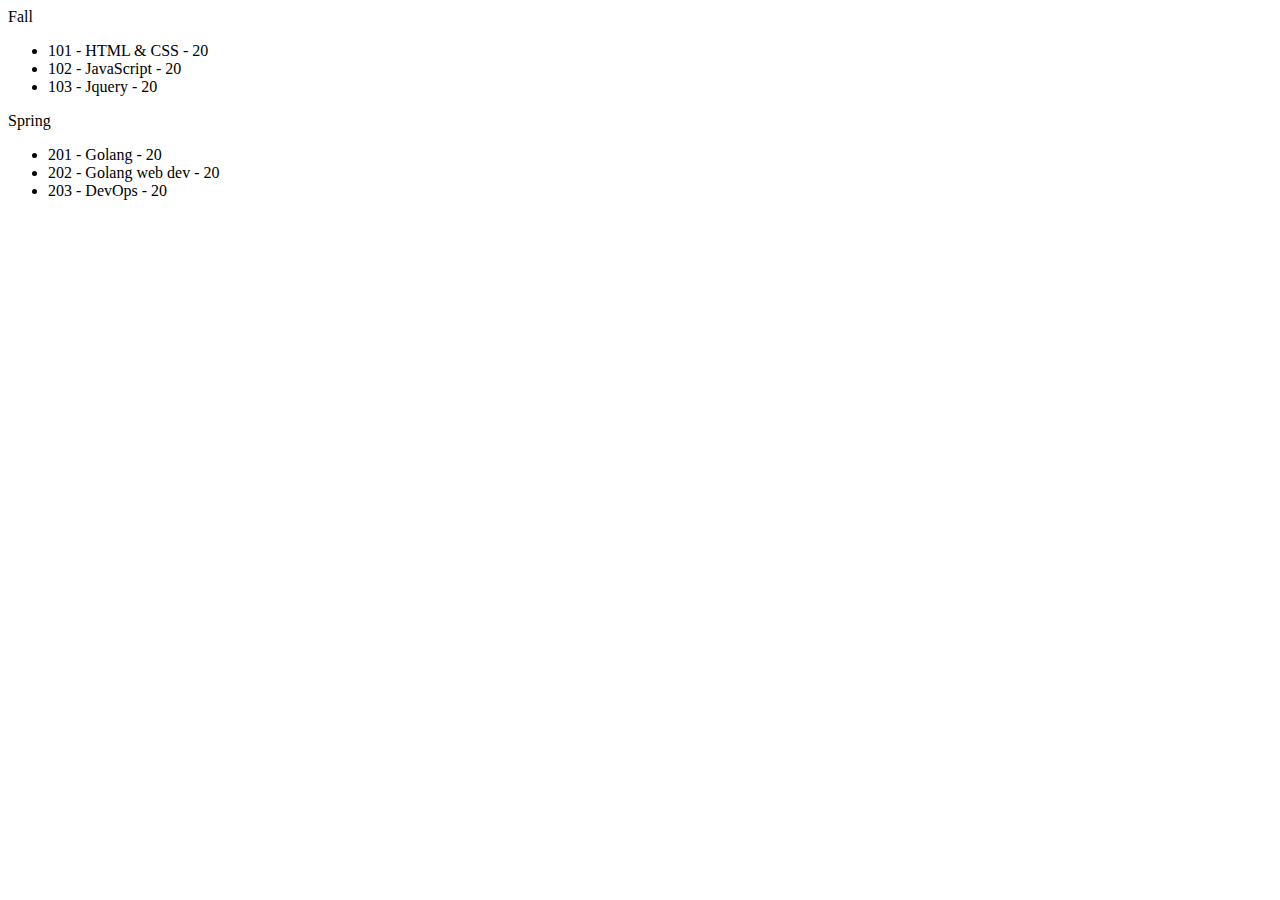
<file: 11_composition/03/out.html>
<!DOCTYPE html>
<html lang="en">
<head>
    <meta charset="UTF-8">
    <meta name="viewport" content="width=device-width, initial-scale=1.0">
    <meta http-equiv="X-UA-Compatible" content="ie=edge">
    <title>Document</title>
</head>
<body>
    Fall
    <ul>
        
            <li>101 - HTML & CSS - 20</li>
        
            <li>102 - JavaScript - 20</li>
        
            <li>103 - Jquery - 20</li>
        
    </ul>

    Spring
    <ul>
        
            <li>201 - Golang - 20</li>
        
            <li>202 - Golang web dev - 20</li>
        
            <li>203 - DevOps - 20</li>
        
    </ul>

</body>
</html>
</file>
